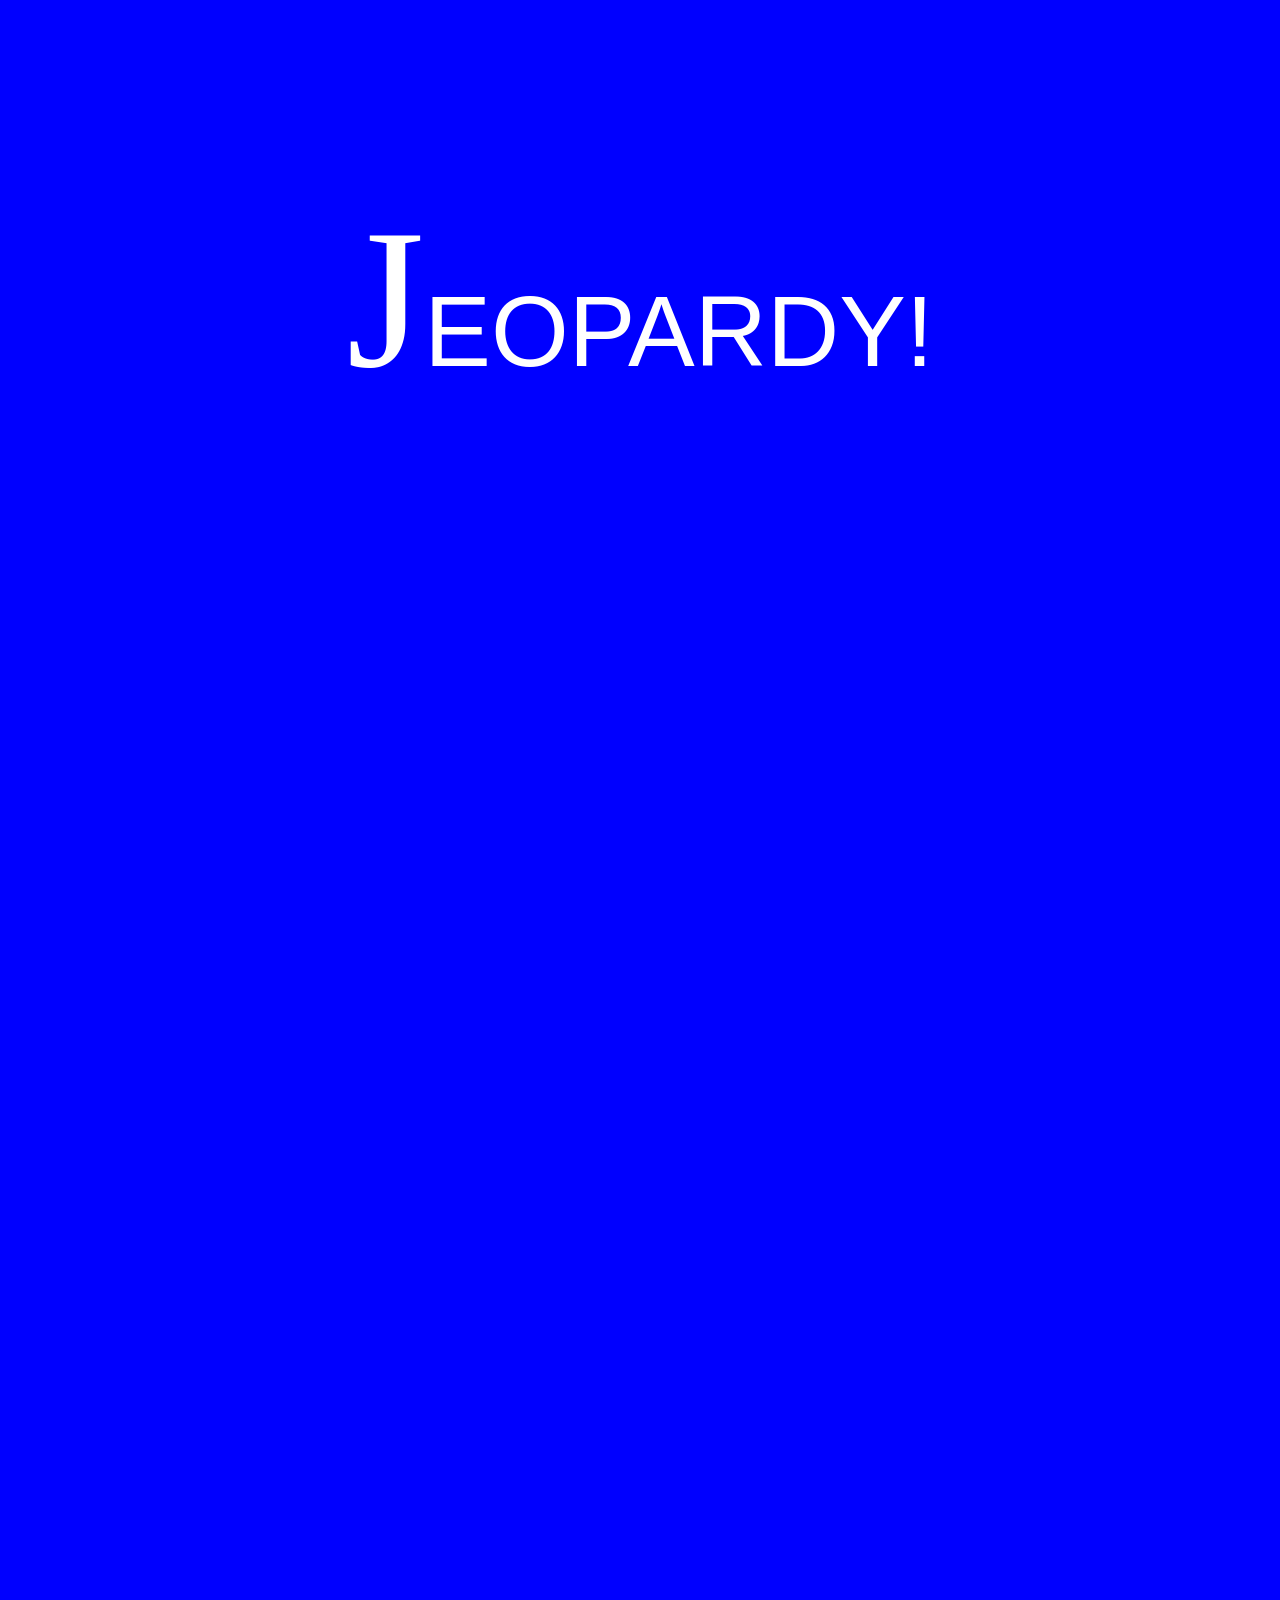
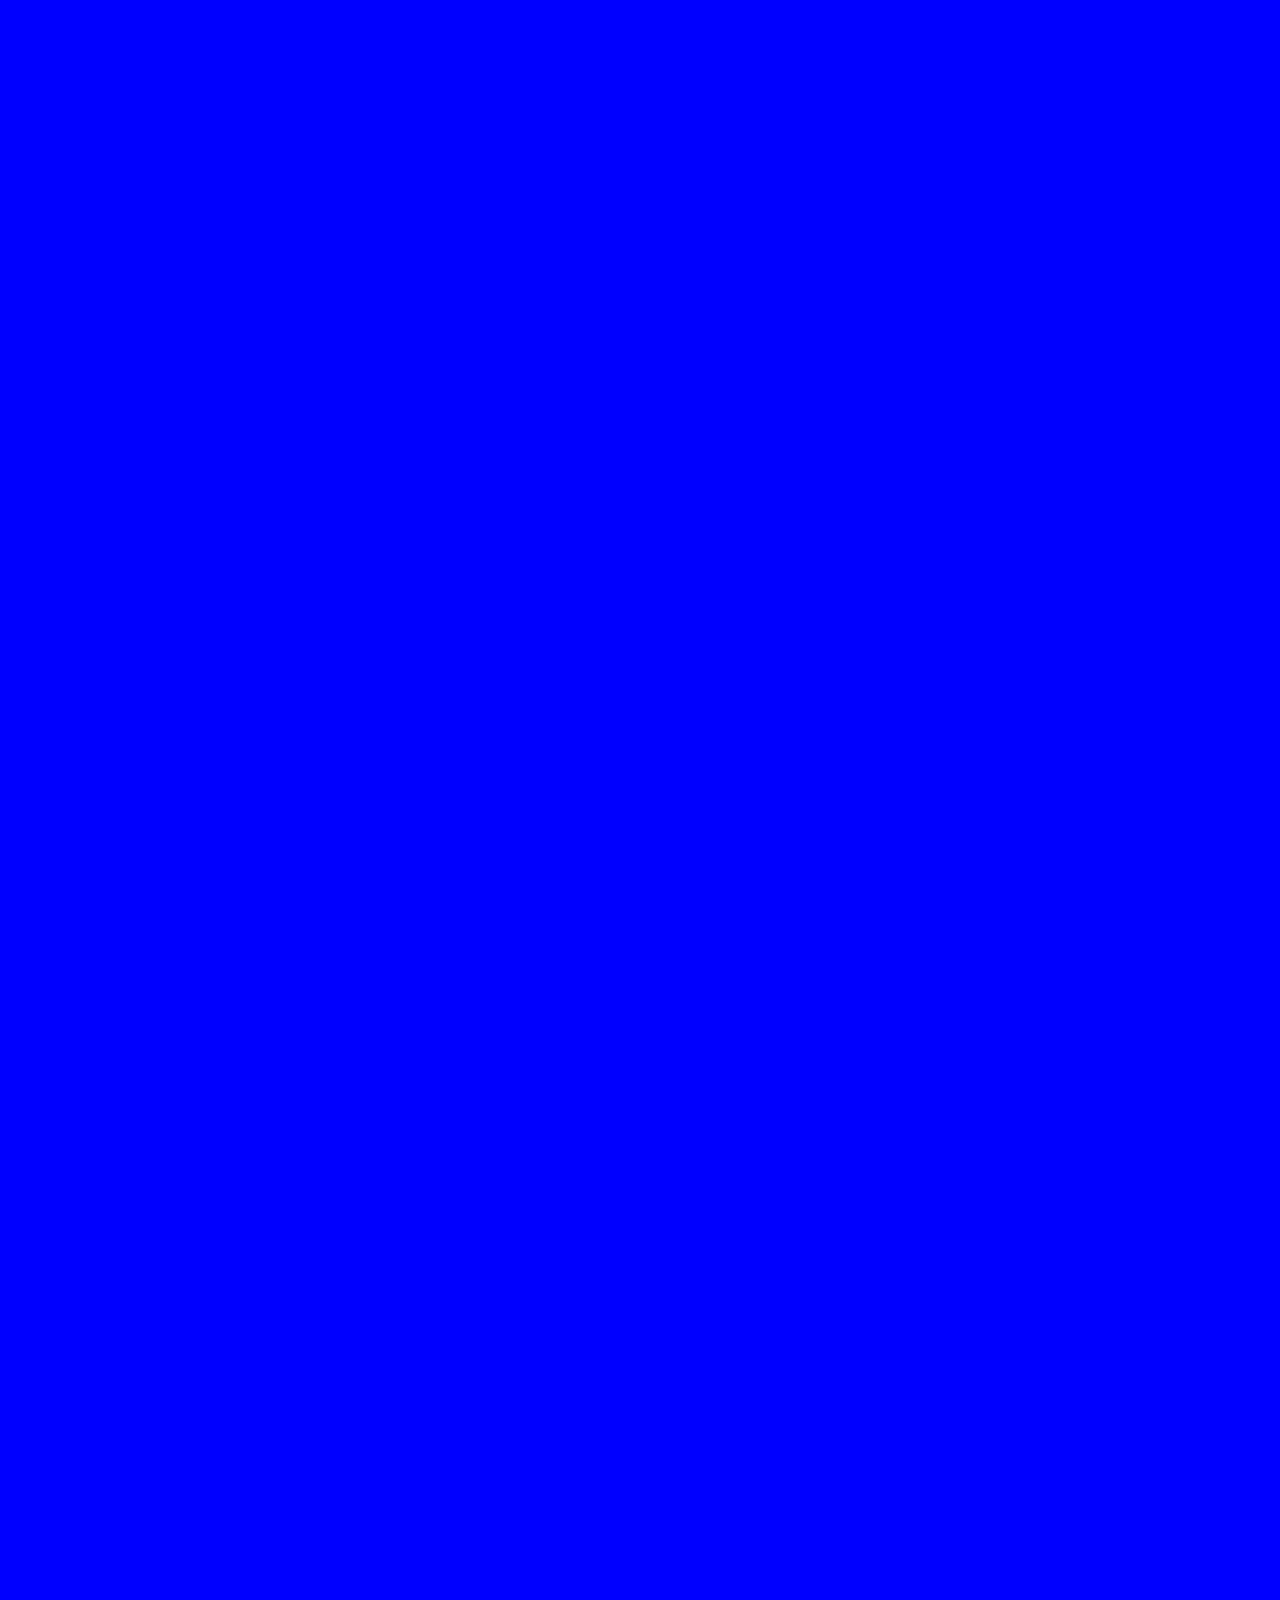
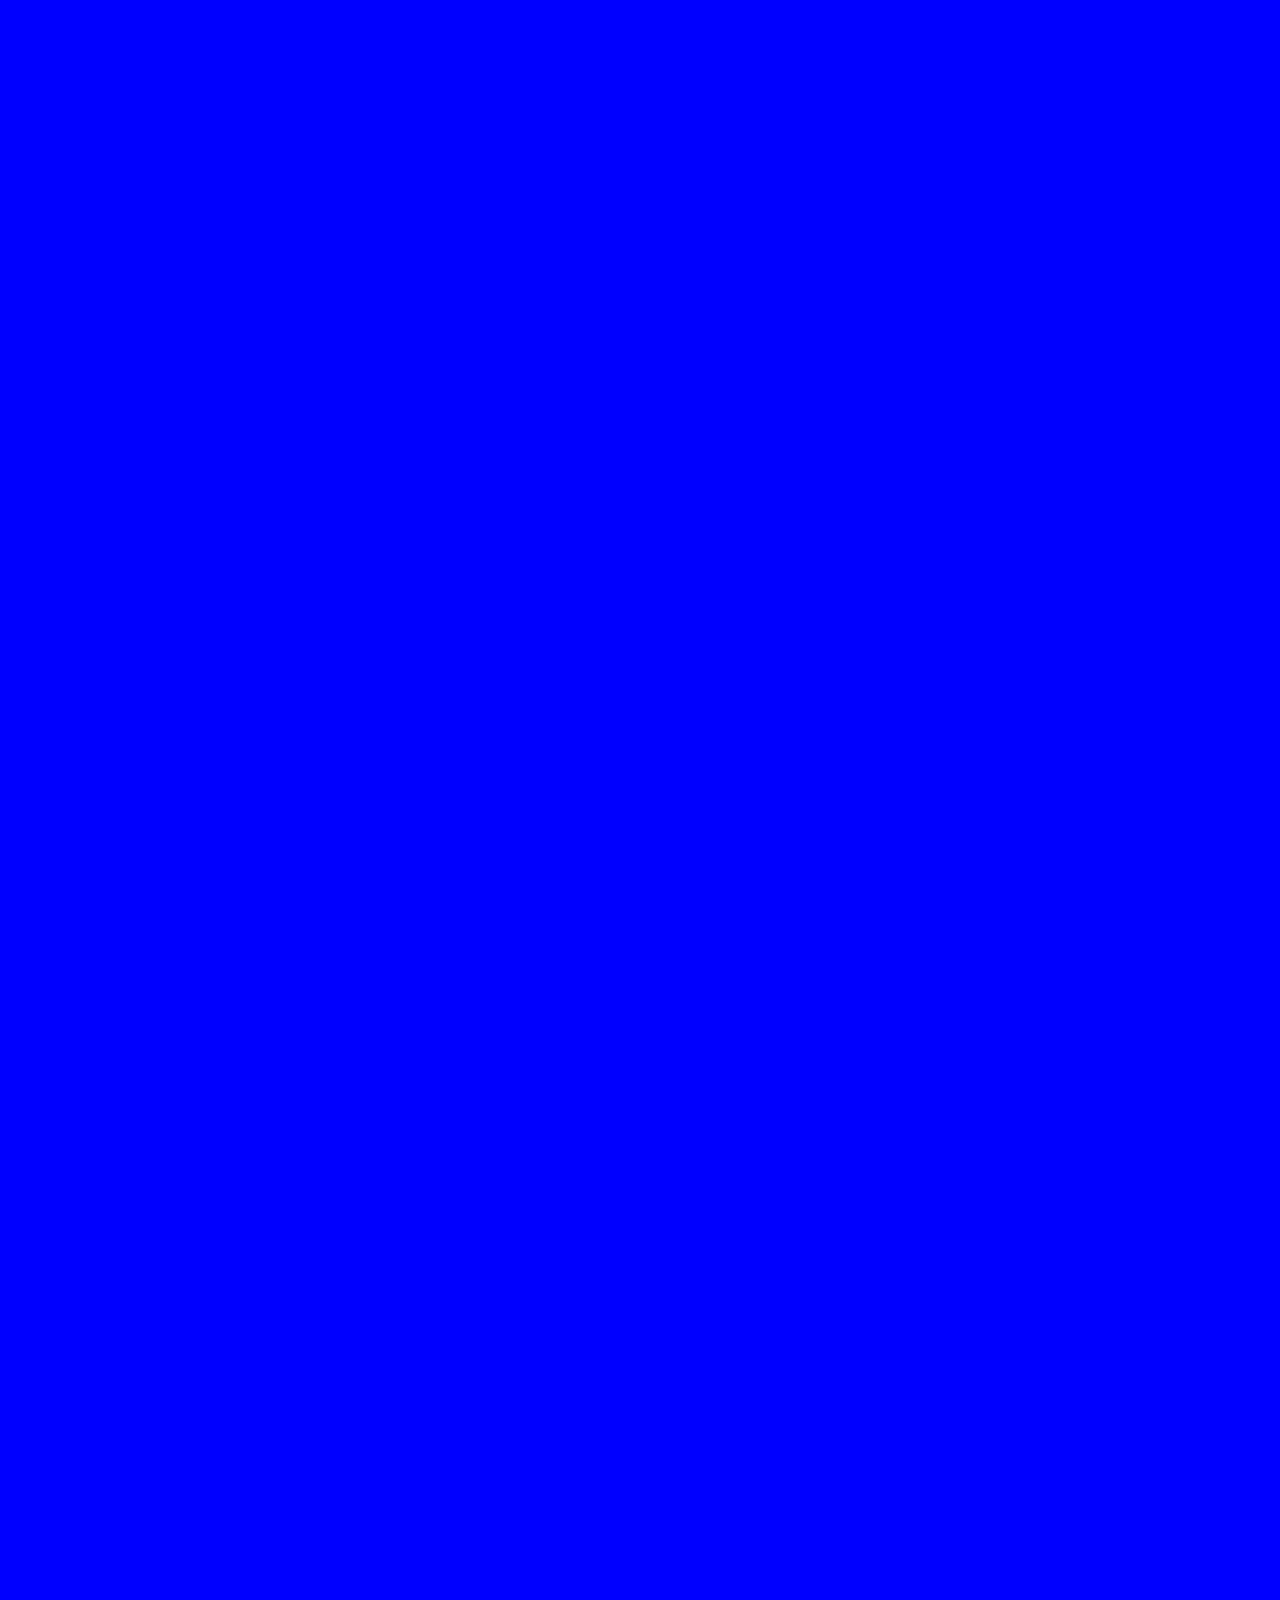
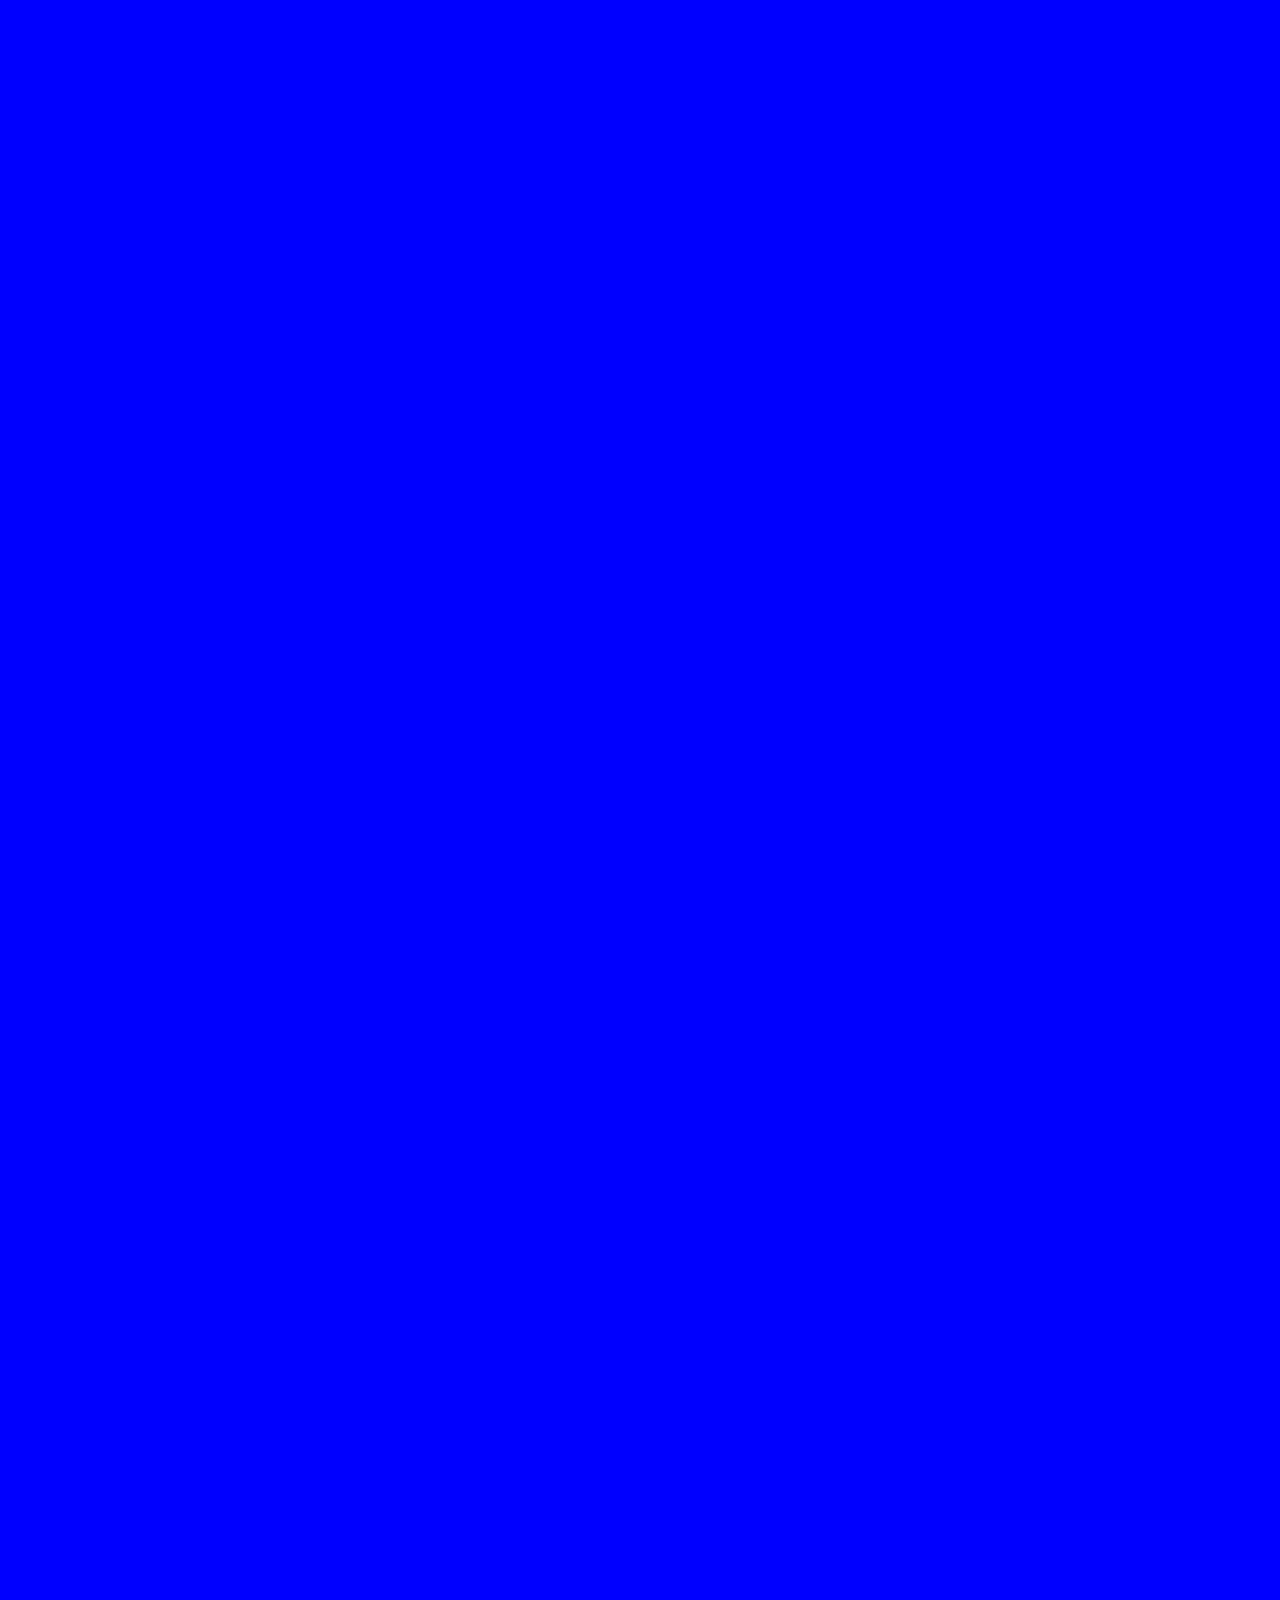
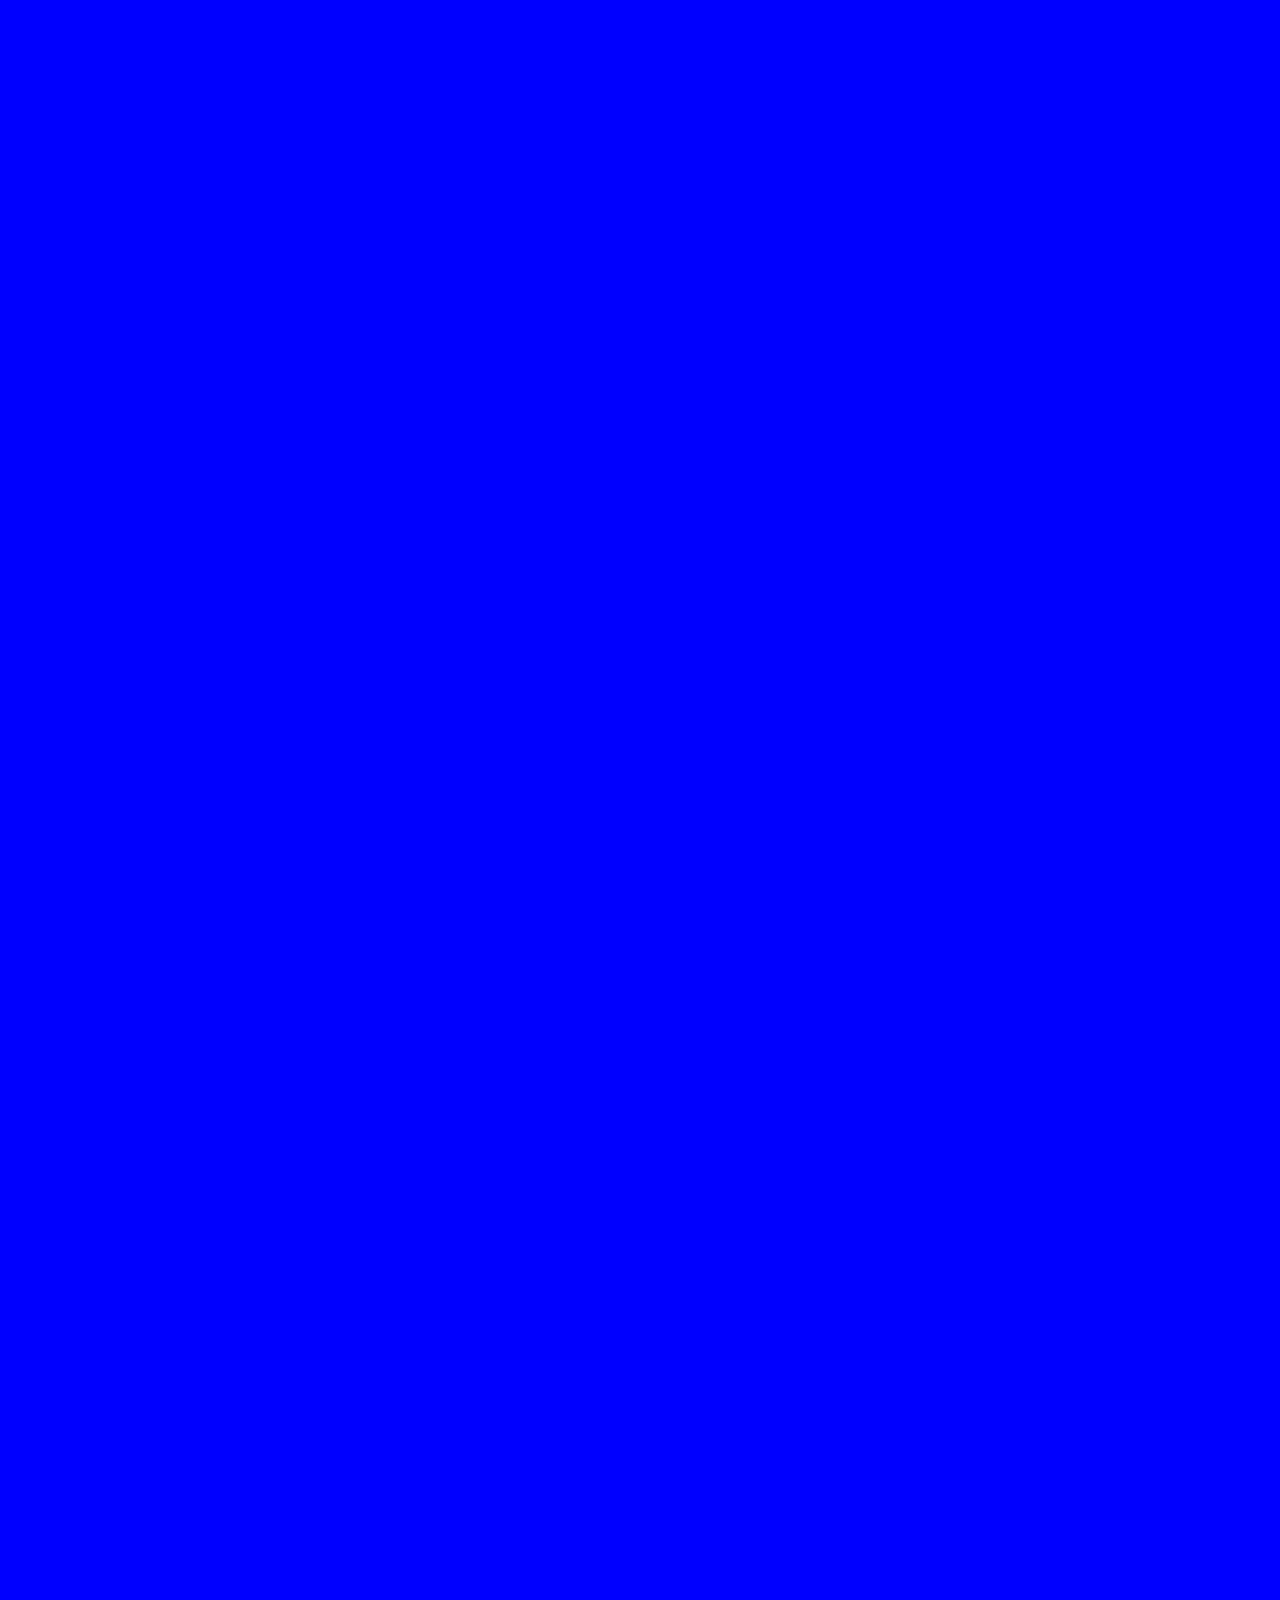
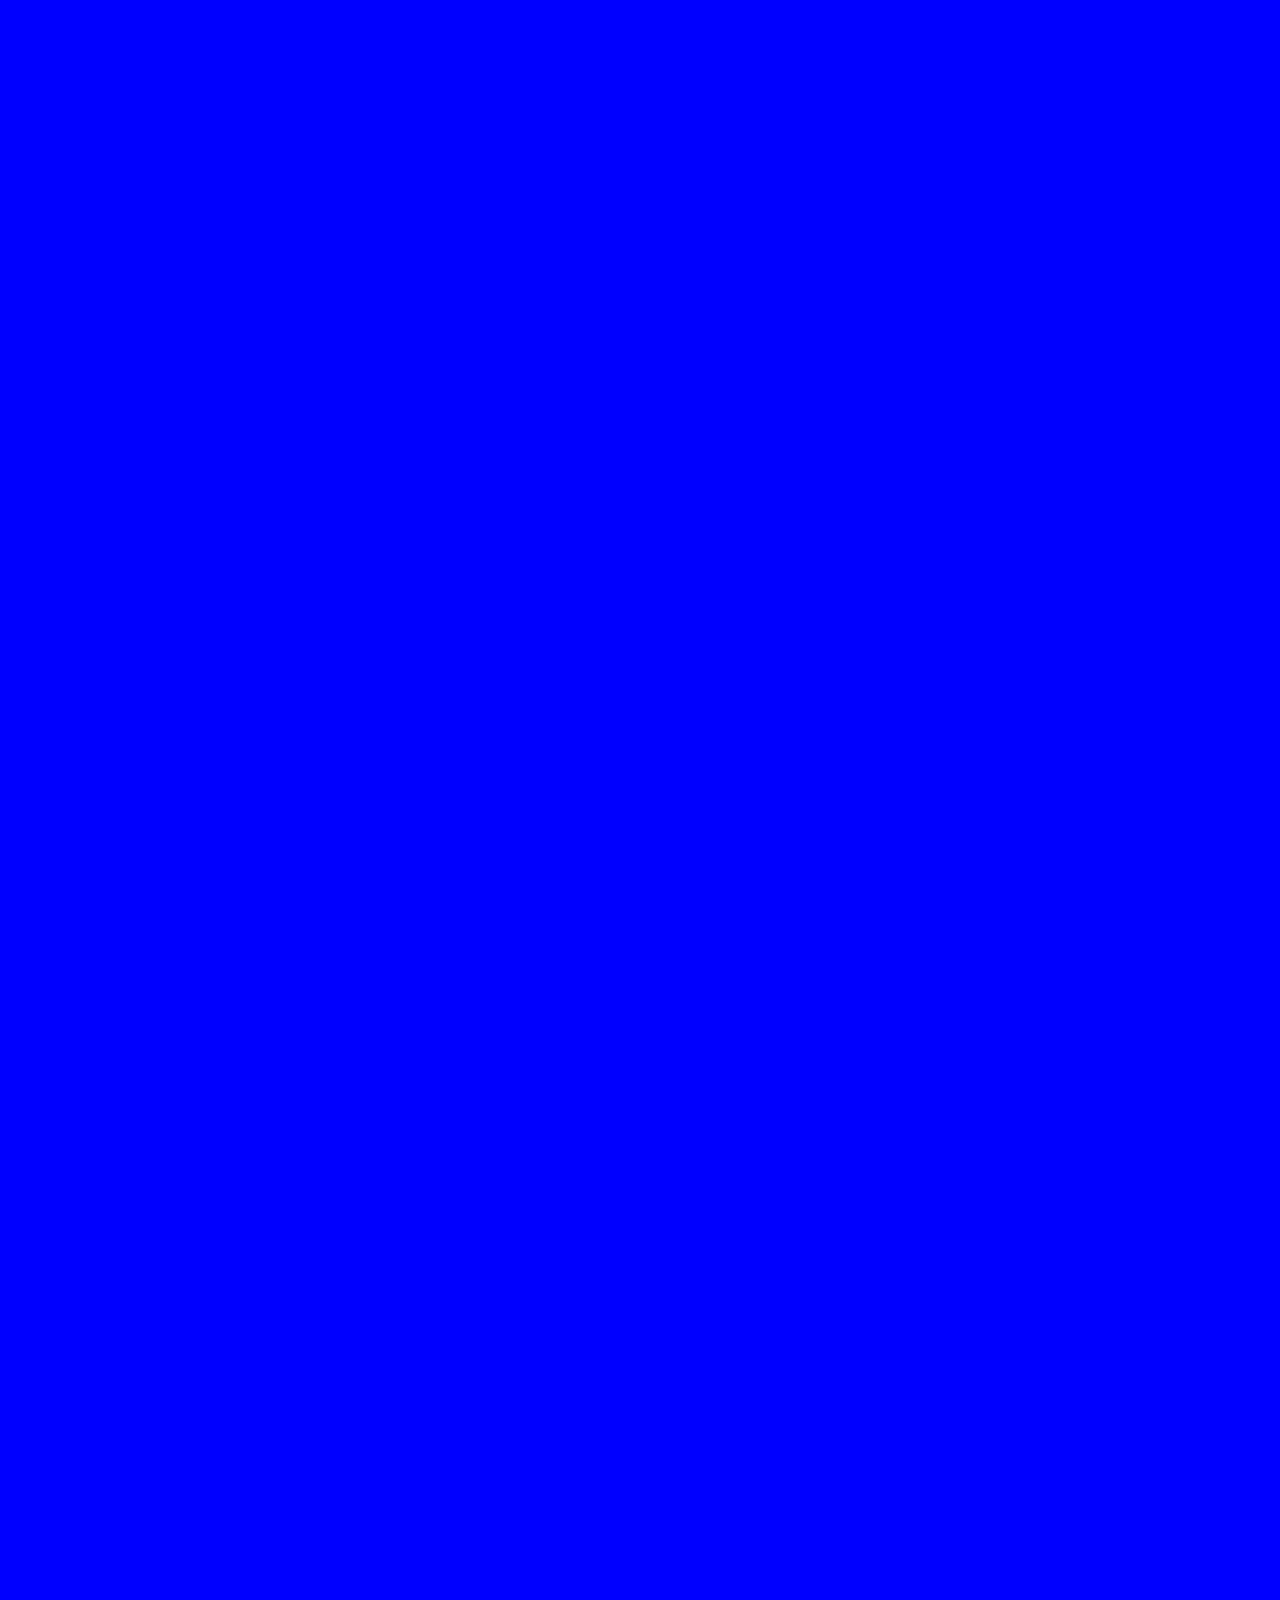
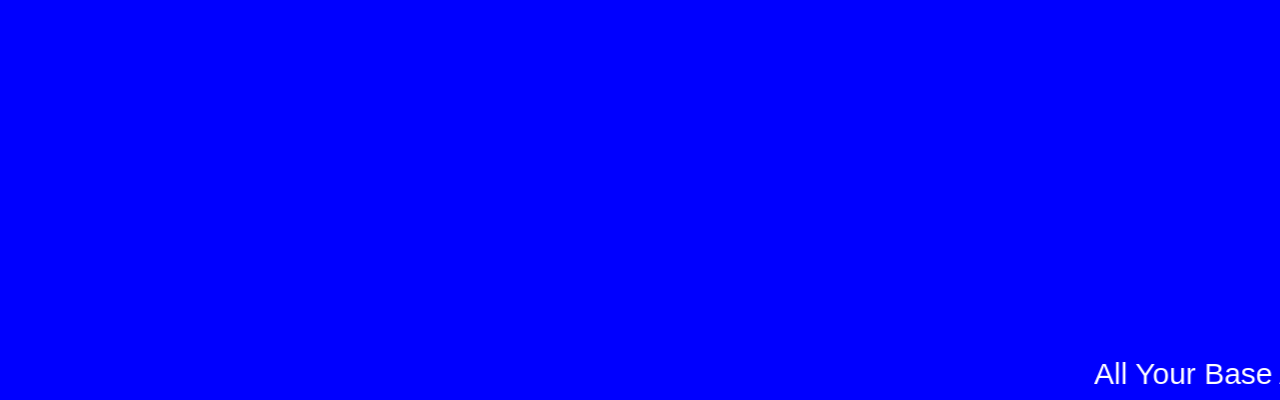
<file: jeopardy.html>
<!DOCTYPE html>
<html>
<head>
	<title>Jeopardy</title>

<!-- Latest compiled and minified CSS -->
<link rel="stylesheet" href="http://maxcdn.bootstrapcdn.com/bootstrap/3.3.6/css/bootstrap.min.css">

<!-- jQuery library -->
<script src="https://ajax.googleapis.com/ajax/libs/jquery/1.12.2/jquery.min.js"></script>

<!-- Latest compiled JavaScript -->
<script src="http://maxcdn.bootstrapcdn.com/bootstrap/3.3.6/js/bootstrap.min.js"></script>
<!-- linking CSS -->
<link rel="stylesheet" type="text/css" href="style.css">
</head>
<body>

<div class="blue" id="qscreen" onclick="$(this).fadeOut('slow');" style="padding-top: 445.5px; display: block;">
<div style="margin-top:-10%">
<h1 style="font-size:100px;"><span style="font-family:times;font-size:200px;">J</span>EOPARDY!</h1>
</div>
</div>

<div class = 'container'>

<!--FIRST COLUMN STUDENT -->
	<div class = 'col'> 					
		<div class = 'col-md-2' id=catagories>
			<div class = "cell">
				<div class="inner-cell">
					<span class="colHead">Student</span>
					</div>
			</div>
		</div>

		<div class = 'col-md-2 question' id ='q1' data-answer="Who is Josie">
			<div class = "cell">
				<div id="inner-cell" onclick="innerCell(this)">
					<p id="cell dollar">$100</p>
					<p id="question">The woman who doesn't like to be called Judith.</p>
					<p id="answer">Who is Josie?</p>
					</div>
			</div>
		</div>

		<div class = 'col-md-2' id ='q2'>
			<div class = "cell">
				<div class="inner-cell" onclick="innerCell(this)">
					<p class="cell dollar">$200</p>
					<p class="question">The smartest guy in the class.</p>
					<p class="answer">Who is Dan?</p>
					</div>
			</div>
		</div>

		<div class = 'col-md-2' id ='q3'>
			<div class = "cell">
				<div class="inner-cell" onclick="innerCell(this)">
					<p class="cell dollar">$300</p>
					<p class="question">The smartest guy in the class.</p>
					<p class="answer">Who is Dan?</p>
					</div>
			</div>
		</div>

		<div class = 'col-md-2' id ='q4'>
			<div class = "cell">
				<div class="inner-cell" onclick="innerCell(this)">
					<p class="cell dollar">$400</p>
					<p class="question">The smartest guy in the class.</p>
					<p class="answer">Who is Dan?</p>
					</div>
			</div>
		</div>

		<div class = 'col-md-2' id ='q5'>
			<div class = "cell">
				<div class="inner-cell" onclick="innerCell(this)">
					<p class="cell dollar">$500</p>
					<p class="question">The smartest guy in the class.</p>
					<p class="answer">Who is Dan?</p>
					</div>
			</div>
		</div>						

	</div>

<!--SECOND COLUMN TEACHER -->
	<div class = 'col2'>
		<div class = 'col-md-2' id=catagories>
			<div class = "cell">
				<div class="inner-cell">
					<span class="colHead">Teacher</span>
					</div>
			</div>
		</div>

		<div class = 'col-md-2' id ='q1'>
			<div class = "cell">
				<div class="inner-cell" onclick="innerCell(this)">
					<p class="cell dollar">$100</p>
					<p class="question">Looks youner then he is.</p>
					<p class="answer">Who is Mat?</p>
					</div>
			</div>
		</div>

		<div class = 'col-md-2' id ='q2'>
			<div class = "cell">
				<div class="inner-cell" onclick="innerCell(this)">
					<p class="cell dollar">$200</p>
					<p class="question">The Saturday class teacher.</p>
					<p class="answer">Who is Jesse?</p>
					</div>
			</div>
		</div>

		<div class = 'col-md-2' id ='q3'>
			<div class = "cell">
				<div class="inner-cell" onclick="innerCell(this)">
					<p class="cell dollar">$300</p>
					<p class="question">The smartest guy in the class.</p>
					<p class="answer">Who is Dan?</p>
					</div>
			</div>
		</div>

		<div class = 'col-md-2' id ='q4'>
			<div class = "cell">
				<div class="inner-cell" onclick="innerCell(this)">
					<p class="cell dollar">$400</p>
					<p class="question">The smartest guy in the class.</p>
					<p class="answer">Who is Dan?</p>
					</div>
			</div>
		</div>

		<div class = 'col-md-2' id ='q5'>
			<div class = "cell">
				<div class="inner-cell" onclick="innerCell(this)">
					<p class="cell dollar">$500</p>
					<p class="question">The smartest guy in the class.</p>
					<p class="answer">Who is Dan?</p>
					</div>
			</div>
		</div>						

	</div>

<!--THIRD COLUMN HTML -->
	<div class = 'col3'>
		<div class = 'col-md-2' id=catagories>
			<div class = "cell">
				<div class="inner-cell">
					<span class="colHead">HTML</span>
					</div>
			</div>
		</div>

		<div class = 'col-md-2' id ='q1'>
			<div class = "cell">
				<div class="inner-cell" onclick="innerCell(this)">
					<p class="cell dollar">$100</p>
					<p class="question">The accronym for the File Transfer Protocol of the Web.</p>
					<p class="answer">Who is HTTP?</p>
					</div>
			</div>
		</div>

		<div class = 'col-md-2' id ='q2'>
			<div class = "cell">
				<div class="inner-cell" onclick="innerCell(this)">
					<p class="cell dollar">$200</p>
					<p class="question">This person invented the web.</p>
					<p class="answer">Who is Al Gore? Only Kidding!</p>
					</div>
			</div>
		</div>

		<div class = 'col-md-2' id ='q3'>
			<div class = "cell">
				<div class="inner-cell" onclick="innerCell(this)">
					<p class="cell dollar">$300</p>
					<p class="question">The smartest guy in the class.</p>
					<p class="answer">Who is Dan?</p>
					</div>
			</div>
		</div>

		<div class = 'col-md-2' id ='q4'>
			<div class = "cell">
				<div class="inner-cell" onclick="innerCell(this)">
					<p class="cell dollar">$400</p>
					<p class="question">The smartest guy in the class.</p>
					<p class="answer">Who is Dan?</p>
					</div>
			</div>
		</div>

		<div class = 'col-md-2' id ='q5'>
			<div class = "cell">
				<div class="inner-cell" onclick="innerCell(this)">
					<p class="cell dollar">$500</p>
					<p class="question">The smartest guy in the class.</p>
					<p class="answer">Who is Dan?</p>
					</div>
			</div>
		</div>						
	</div>

<!--FOURTH COLUMN CSS -->
	<div class = 'col4'>
		<div class = 'col-md-2' id=catagories>
			<div class = "cell">
				<div class="inner-cell">
					<span class="colHead">CSS</span>
					</div>
			</div>
		</div>

		<div class = 'col-md-2' id ='q1'>
			<div class = "cell">
				<div class="inner-cell" onclick="innerCell(this)">
					<p class="cell dollar">$100</p>
					<p class="question">The element for paragraph.</p>
					<p class="answer">What is p{}?</p>
					</div>
			</div>
		</div>

		<div class = 'col-md-2' id ='q2'>
			<div class = "cell">
				<div class="inner-cell" onclick="innerCell(this)">
					<p class="cell dollar">$200</p>
					<p class="question">The Saturday class teacher.</p>
					<p class="answer">Who is Jesse?</p>
					</div>
			</div>
		</div>

		<div class = 'col-md-2' id ='q3'>
			<div class = "cell">
				<div class="inner-cell" onclick="innerCell(this)">
					<p class="cell dollar">$300</p>
					<p class="question">The smartest guy in the class.</p>
					<p class="answer">Who is Dan?</p>
					</div>
			</div>
		</div>

		<div class = 'col-md-2' id ='q4'>
			<div class = "cell">
				<div class="inner-cell" onclick="innerCell(this)">
					<p class="cell dollar">$400</p>
					<p class="question">The smartest guy in the class.</p>
					<p class="answer">Who is Dan?</p>
					</div>
			</div>
		</div>

		<div class = 'col-md-2' id ='q5'>
			<div class = "cell">
				<div class="inner-cell" onclick="innerCell(this)">
					<p class="cell dollar">$500</p>
					<p class="question">The smartest guy in the class.</p>
					<p class="answer">Who is Dan?</p>
					</div>
			</div>
		</div>						

	</div>

<!--FIFTH COLUMN JAVASCRIPT -->
	<div class = 'col5'>
		<div class = 'col-md-2' id=catagories>
			<div class = "cell">
				<div class="inner-cell">
					<span class="colHead">jScript</span>
					</div>
			</div>
		</div>

		<div class = 'col-md-2' id ='q1'>
			<div class = "cell">
				<div class="inner-cell" onclick="innerCell(this)">
					<p class="cell dollar">$100</p>
					<p class="question">The element for paragraph.</p>
					<p class="answer">What is p{}?</p>
					</div>
			</div>
		</div>

		<div class = 'col-md-2' id ='q2'>
			<div class = "cell">
				<div class="inner-cell" onclick="innerCell(this)">
					<p class="cell dollar">$200</p>
					<p class="question">The Saturday class teacher.</p>
					<p class="answer">Who is Jesse?</p>
					</div>
			</div>
		</div>

		<div class = 'col-md-2' id ='q3'>
			<div class = "cell">
				<div class="inner-cell" onclick="innerCell(this)">
					<p class="cell dollar">$300</p>
					<p class="question">The smartest guy in the class.</p>
					<p class="answer">Who is Dan?</p>
					</div>
			</div>
		</div>

		<div class = 'col-md-2' id ='q4'>
			<div class = "cell">
				<div class="inner-cell" onclick="innerCell(this)">
					<p class="cell dollar">$400</p>
					<p class="question">The smartest guy in the class.</p>
					<p class="answer">Who is Dan?</p>
					</div>
			</div>
		</div>

		<div class = 'col-md-2' id ='q5'>
			<div class = "cell">
				<div class="inner-cell" onclick="innerCell(this)">
					<p class="cell dollar">$500</p>
					<p class="question">The smartest guy in the class.</p>
					<p class="answer">Who is Dan?</p>
					</div>
			</div>
		</div>						

	</div>

<!--SIXTH COLUMN JQUERY -->
	<div class = 'col6'>
		<div class = 'col-md-2' id=catagories>
			<div class = "cell">
				<div class="inner-cell">
					<span class="colHead">jQuery</span>
					</div>
			</div>
		</div>

		<div class = 'col-md-2' id ='q1'>
			<div class = "cell">
				<div class="inner-cell" onclick="innerCell(this)">
					<p class="cell dollar">$100</p>
					<p class="question">The element for paragraph.</p>
					<p class="answer">What is p{}?</p>
					</div>
			</div>
		</div>

		<div class = 'col-md-2' id ='q2'>
			<div class = "cell">
				<div class="inner-cell" onclick="innerCell(this)">
					<p class="cell dollar">$200</p>
					<p class="question">The Saturday class teacher.</p>
					<p class="answer">Who is Jesse?</p>
					</div>
			</div>
		</div>

		<div class = 'col-md-2' id ='q3'>
			<div class = "cell">
				<div class="inner-cell" onclick="innerCell(this)">
					<p class="cell dollar">$300</p>
					<p class="question">The smartest guy in the class.</p>
					<p class="answer">Who is Dan?</p>
					</div>
			</div>
		</div>

		<div class = 'col-md-2' id ='q4'>
			<div class = "cell">
				<div class="inner-cell" onclick="innerCell(this)">
					<p class="cell dollar">$400</p>
					<p class="question">The smartest guy in the class.</p>
					<p class="answer">Who is Dan?</p>
					</div>
			</div>
		</div>

		<div class = 'col-md-2' id ='q5'>
			<div class = "cell">
				<div class="inner-cell" onclick="innerCell(this)">
					<p class="cell dollar">$500</p>
					<p class="question">The smartest guy in the class.</p>
					<p class="answer">Who is Dan?</p>
					</div>
			</div>
		</div>						

	</div>
</div>

<script src='javascript.js'></script>
</body>
</html>
</file>
<file: style.css>
body{
	background-color: blue;
	color: white;
}

h1{
	font-size:30px;
}

.col-md-2{
	float: left;
	border-top:1px solid white;
	border-right:0px solid white;
	border-bottom:1px solid white;
	border-left:1px solid white;
  clear: both;
  display: inline-block;
  padding:10px;
  width: 150px;
}
.col{
	margin-top: 30px;
	clear: both;
	display: inline-block;
}
.col2{
	margin-top: 30px;
	clear: both;
	display: inline-block;
}
.col3{
	margin-top: 30px;
	clear: both;
	display: inline-block;
}
.col4{
	margin-top: 30px;
	clear: both;
	display: inline-block;
}
.col5{
	margin-top: 30px;
	clear: both;
	display: inline-block;
}
.col6{
	margin-top: 30px;
	clear: both;
	display: inline-block;
	border-right: 1px solid;
}
.innercell{
	text-align: center;
	height: 100px;
	overflow: hidden;
	text-transform: uppercase;
}
.cell{
	padding: 5px;
}
.colHead{
	font-size:32px;
}
.dollar{
	font-size:32px; 
}
.question, .answer{
	font-size: 32px;
	display: none;
	text-transform: uppercase;
}
#qscreen {
display: none;
position: absolute;
top: 0px;
left: 0px;
height: 10000px;
width: 100%;
background: #0000ff;
z-index: 999;
text-align: center;
}
#qscreen p { padding: 0 10% 0 10%; }
</file>
